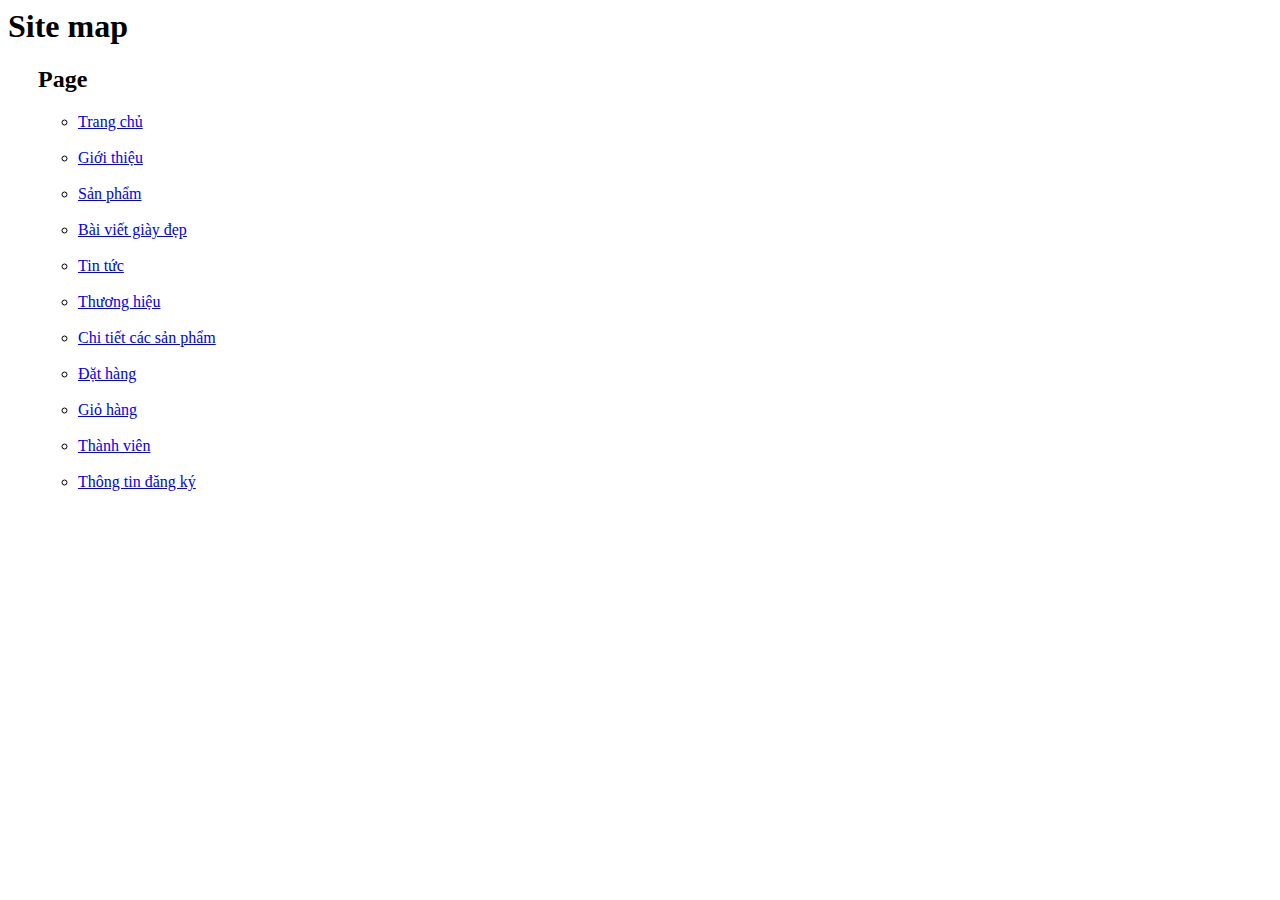
<file: sitemap.html>
<html xmlns="http://www.w3.org/1999/xhtml">
    <h1>Site map</h1>
    <div style="margin-left: 30px;">
        <h2>Page</h2>
        <ul style="list-style-type: circle;">
            <li><a href="index.html">Trang chủ</a></li><br>
            <li><a href="gioithieu.html">Giới thiệu</a></li><br>
            <li><a href="nhomsanpham.html">Sản phẩm</a></li><br>
            <li><a href="nhomnoidung.html">Bài viết giày đẹp</a></li><br>
            <li><a href="nhomnoidung.html">Tin tức</a></li><br>
            <li><a href="thuonghieu.html">Thương hiệu</a></li><br>
            <li><a href="chitietsanpham.html">Chi tiết các sản phẩm</a></li><br>
            <li><a href="dathang.html">Đặt hàng</a></li><br>
            <li><a href="giohang.html">Giỏ hàng</a></li><br>
            <li><a href="dangnhapthanhvien.html">Thành viên</a></li><br>
            <li><a href="dangkythanhvien.html">Thông tin đăng ký</a></li>
        </ul>
    </div>
</html>
</file>
